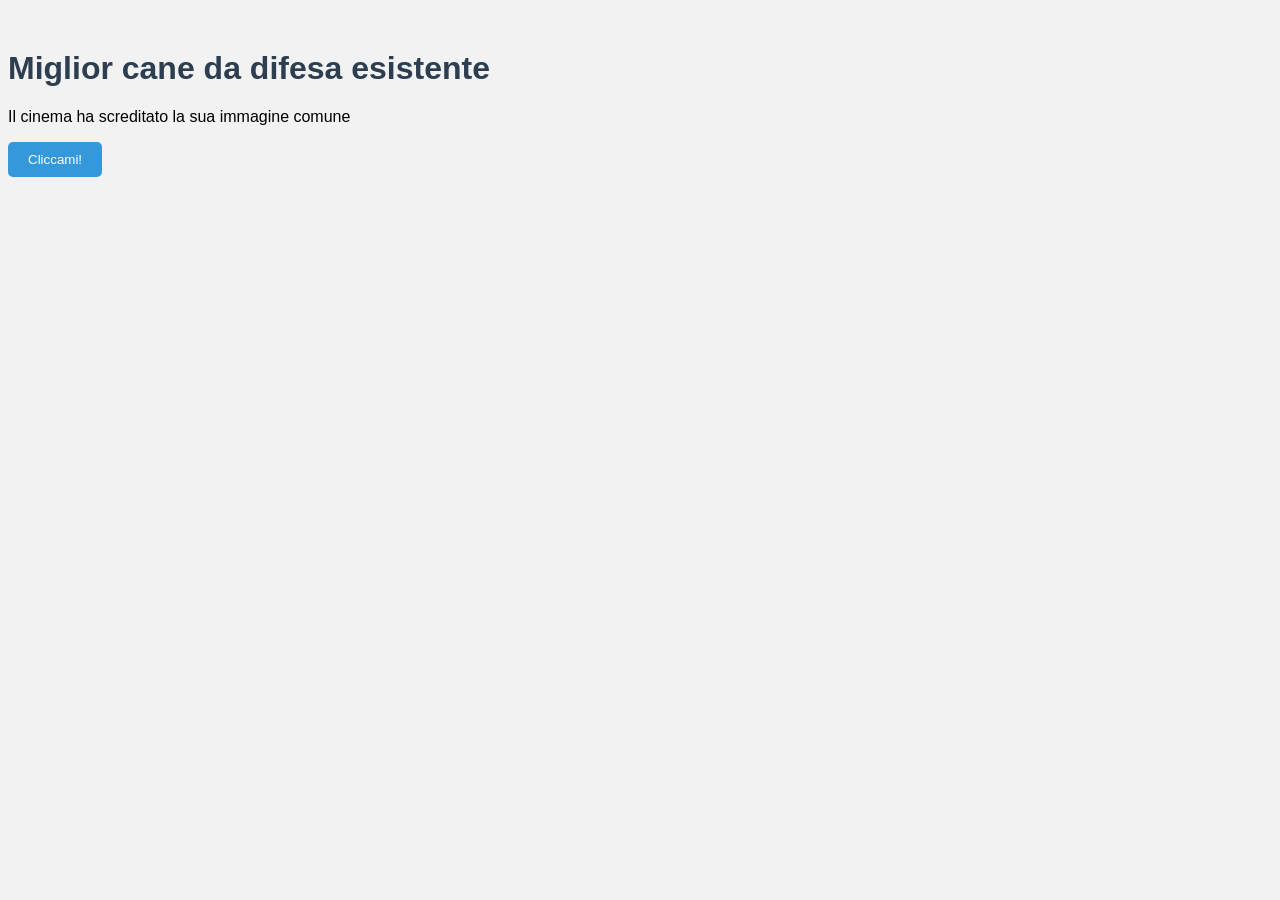
<file: index.html>
<!DOCTYPE html>
<html lang="it">
<head>
    <meta charset="UTF-8">
    <meta name="viewport" content="width=device-width, initial-scale=1.0">
    <title>Dobermann</title>
    <link rel="stylesheet" href="style.css">
</head>
<body>
    <h1>Miglior cane da difesa esistente</h1>
    <p>Il cinema ha screditato la sua immagine comune</p>
    <button id="bottone">Cliccami!</button>

    <script src="script.js"></script>
</body>
</html>
</file>
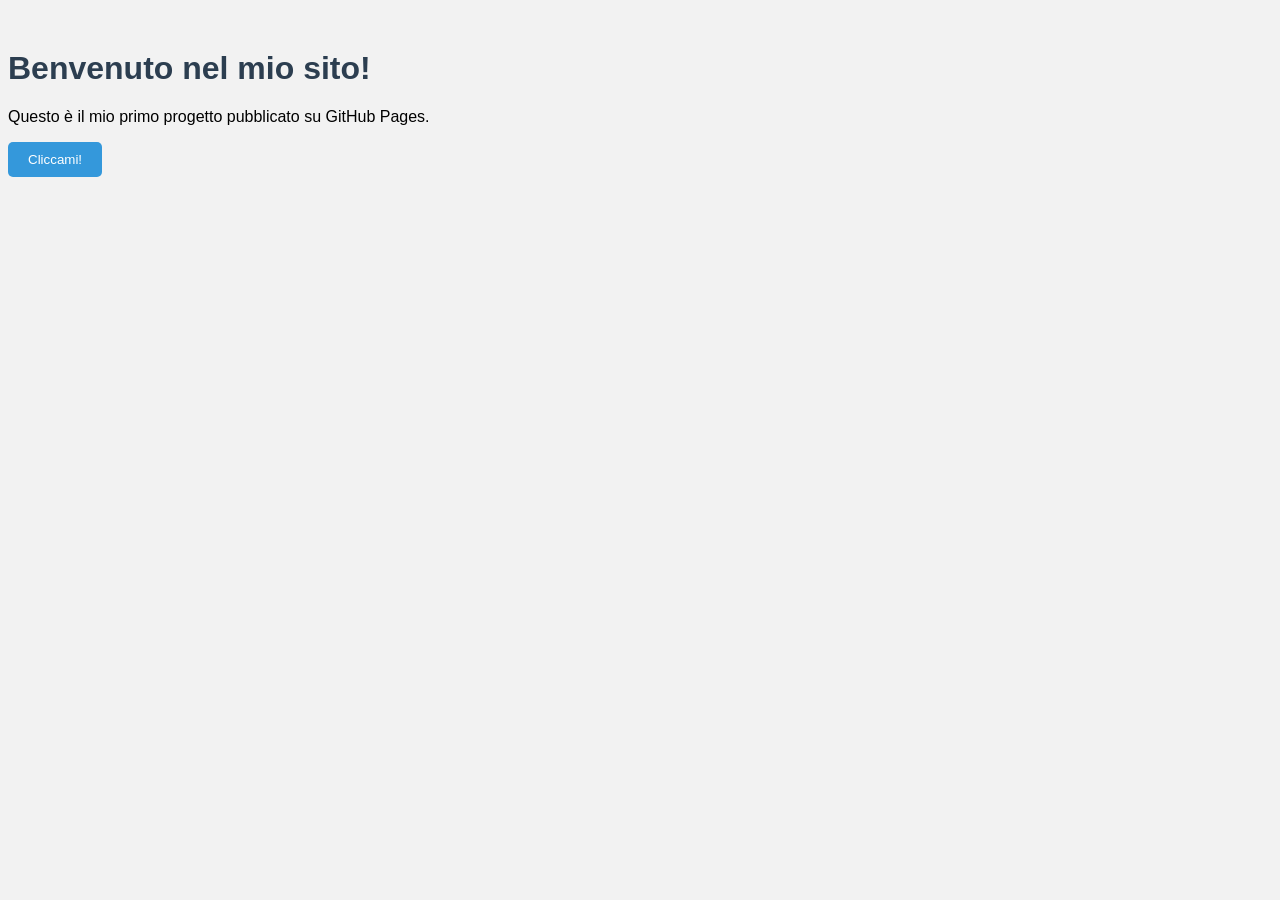
<file: index.html.HTML>
<!DOCTYPE html>
<html lang="it">
<head>
    <meta charset="UTF-8">
    <meta name="viewport" content="width=device-width, initial-scale=1.0">
    <title>Il mio primo sito</title>
    <link rel="stylesheet" href="style.css">
</head>
<body>
    <h1>Benvenuto nel mio sito!</h1>
    <p>Questo è il mio primo progetto pubblicato su GitHub Pages.</p>
    <button id="bottone">Cliccami!</button>

    <script src="script.js"></script>
</body>
</html>
</file>
<file: style.css>
body {
    font-family: Arial, sans-serif;
    text-align: start;
    margin-top: 50px;
    background-color: #f2f2f2;
}

h1 {
    color: #2c3e50;
}

button {
    background-color: #3498db;
    color: white;
    border: none;
    padding: 10px 20px;
    border-radius: 5px;
    cursor: pointer;
}

button:hover {
    background-color: #2980b9;
}
</file>
